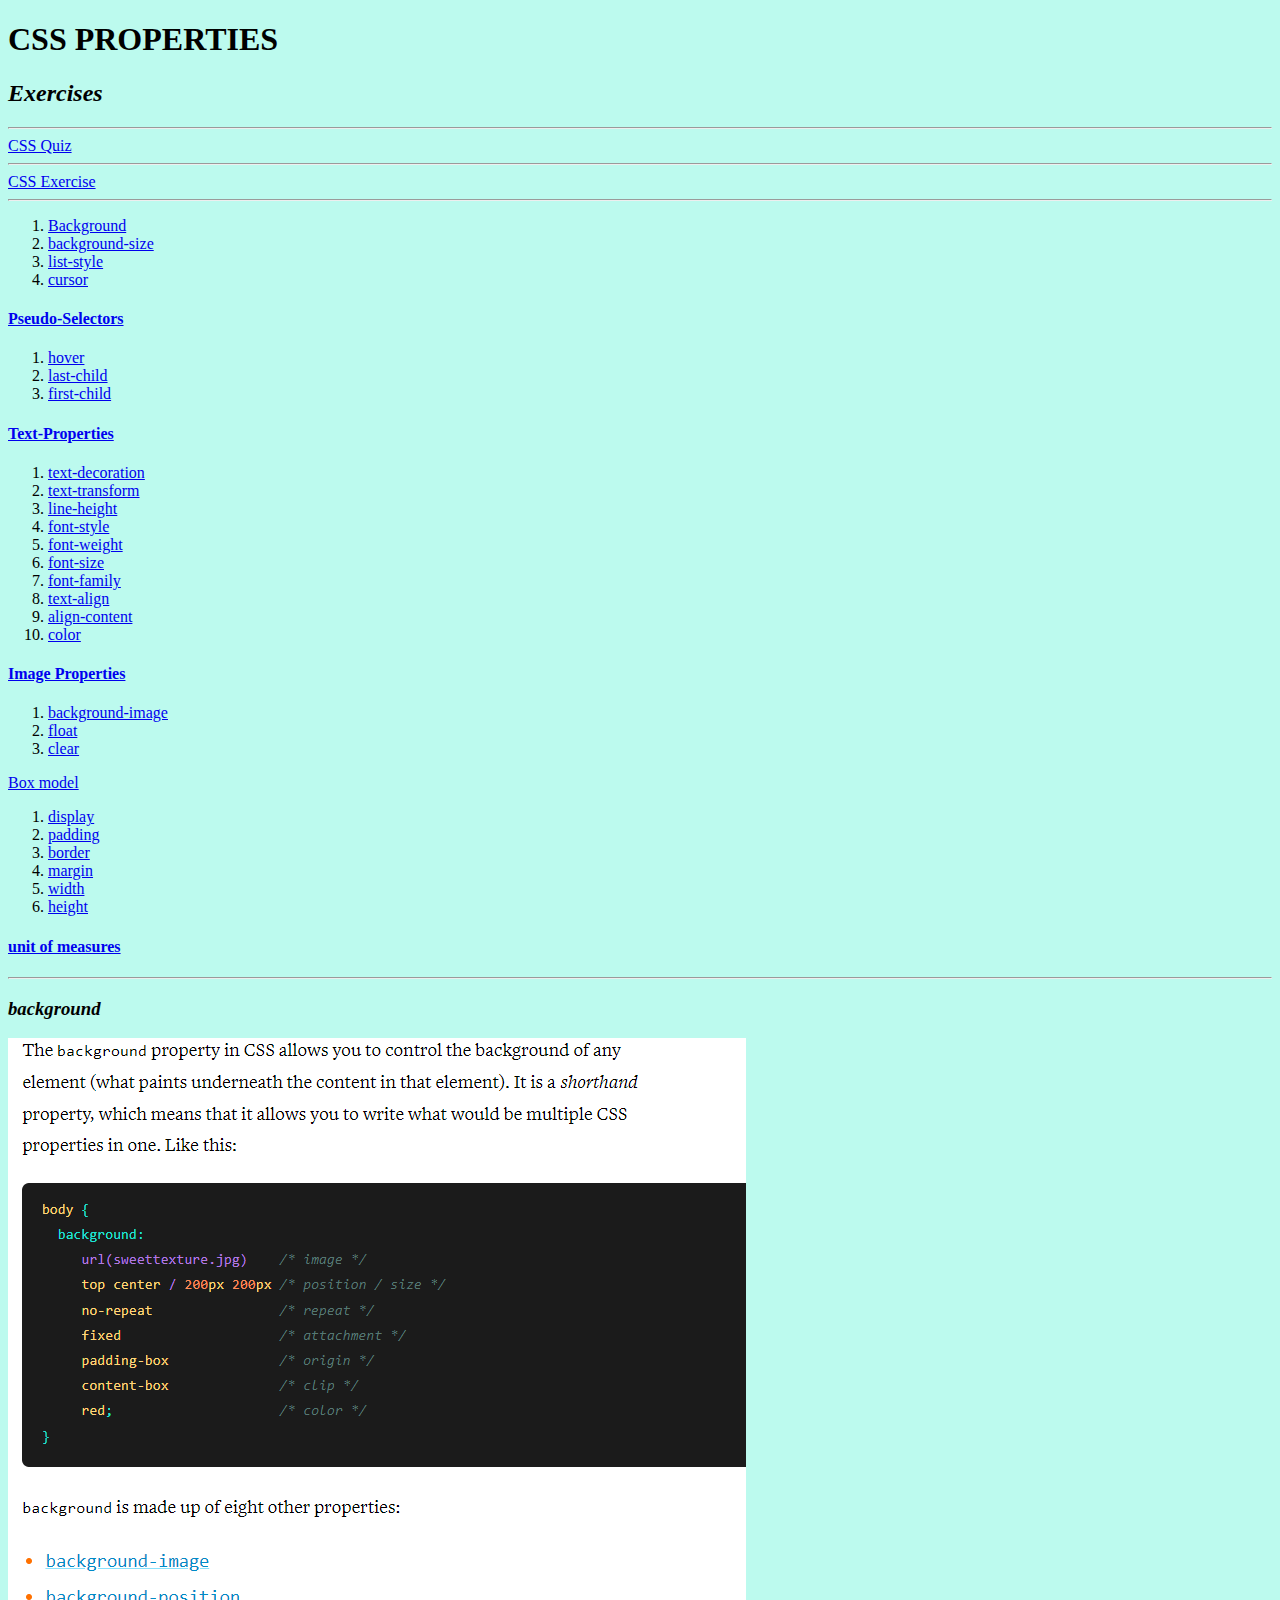
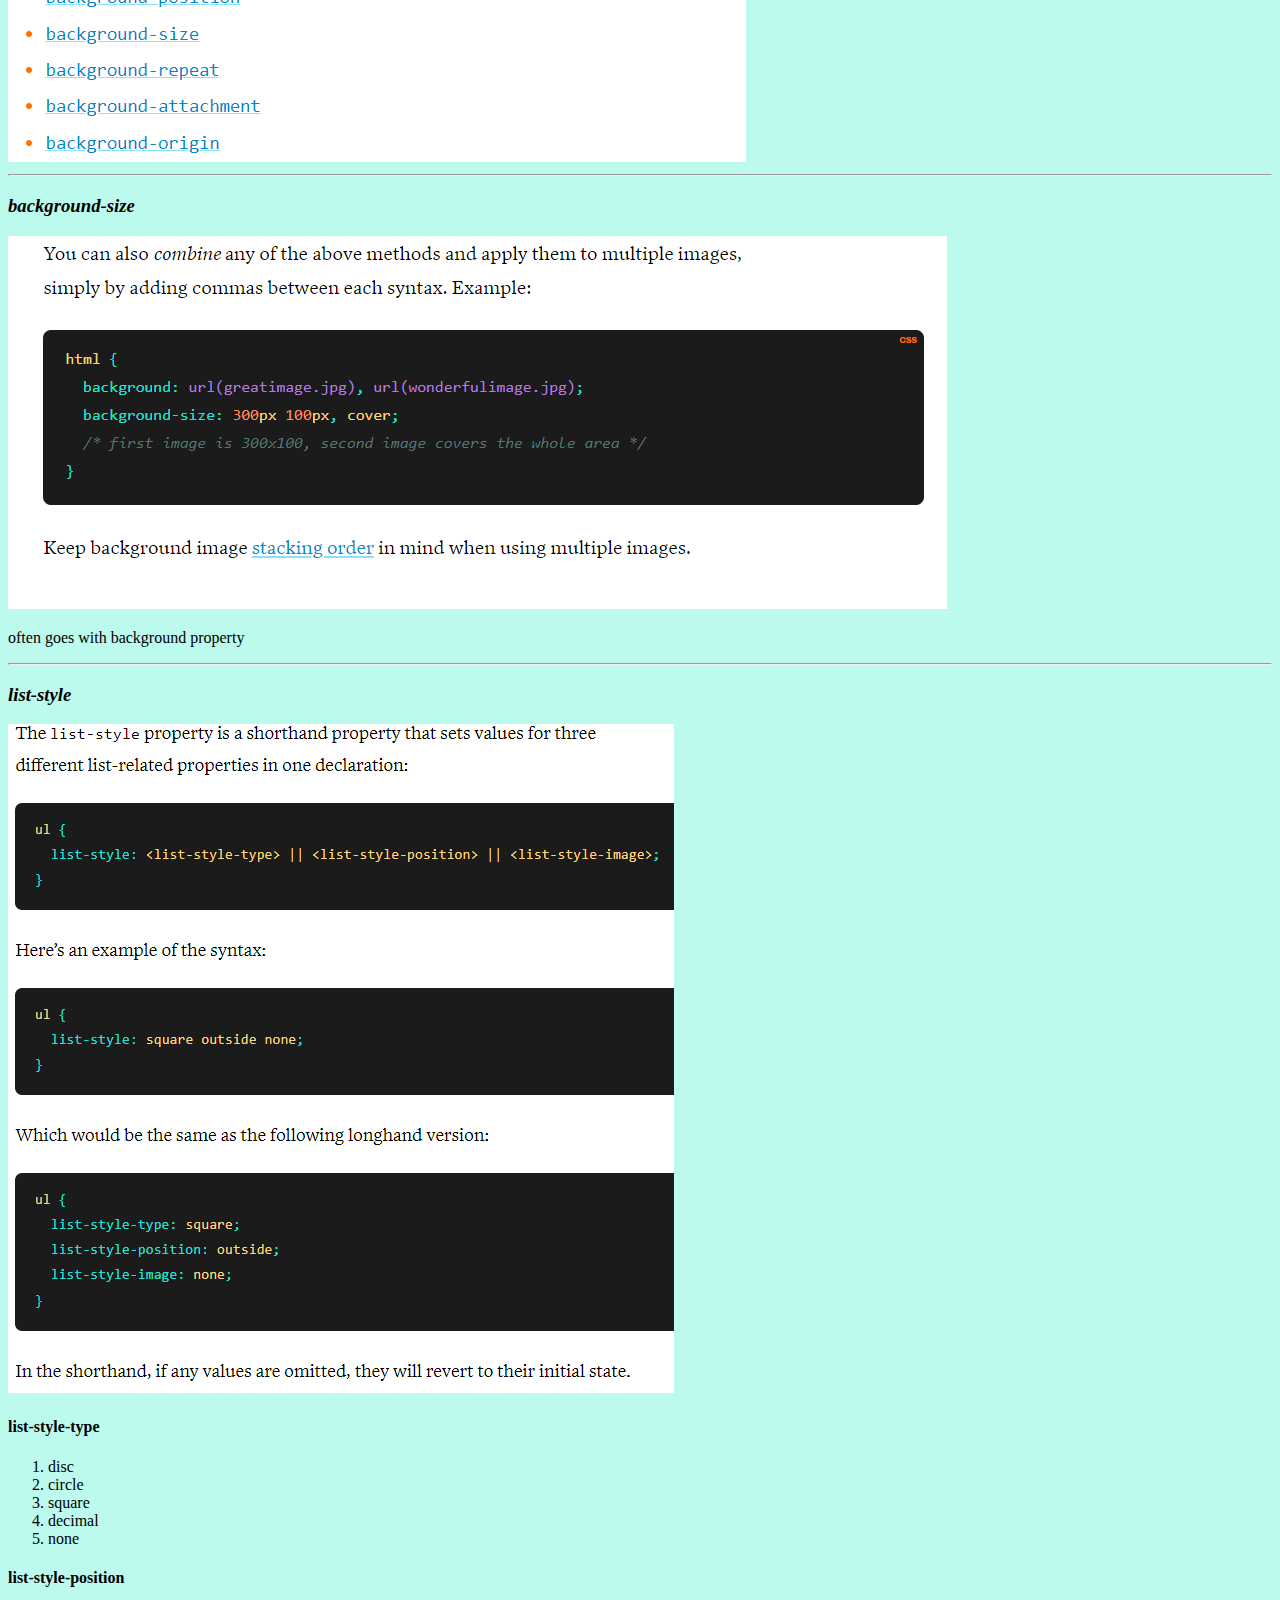
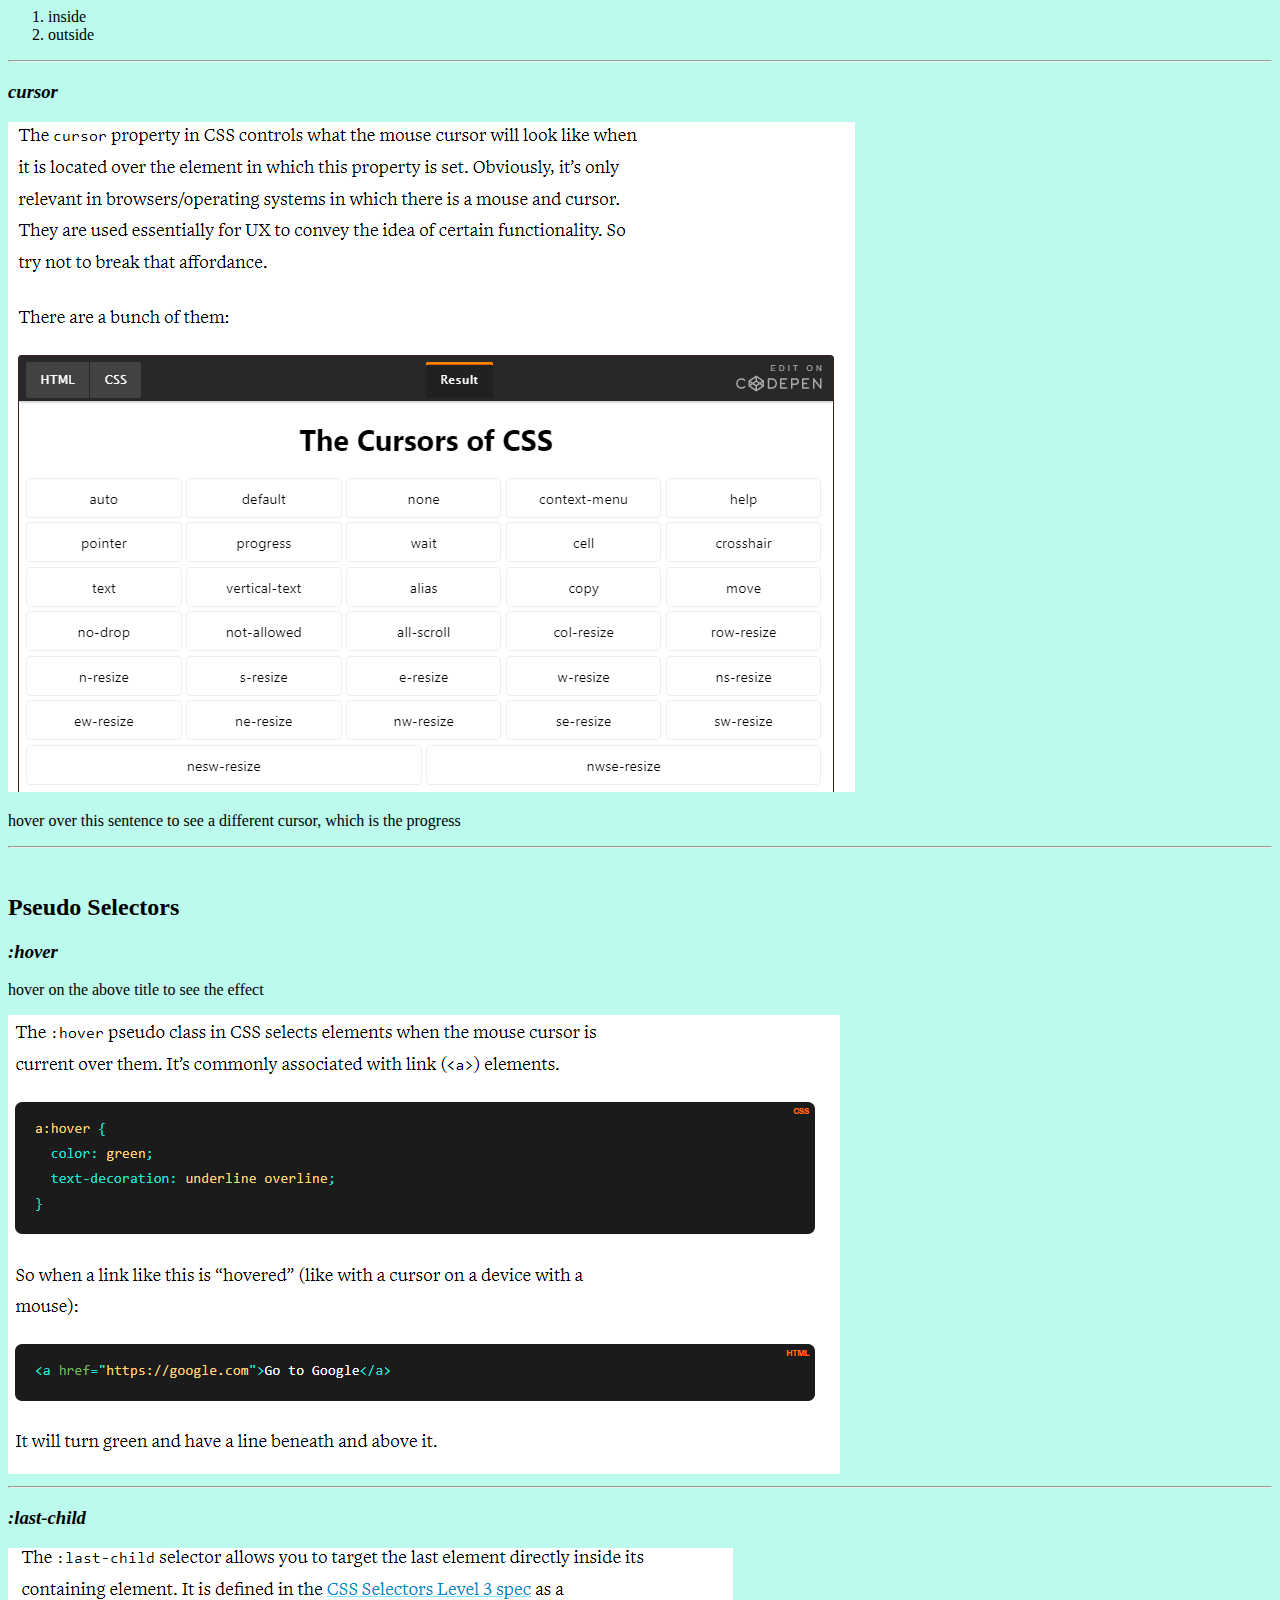
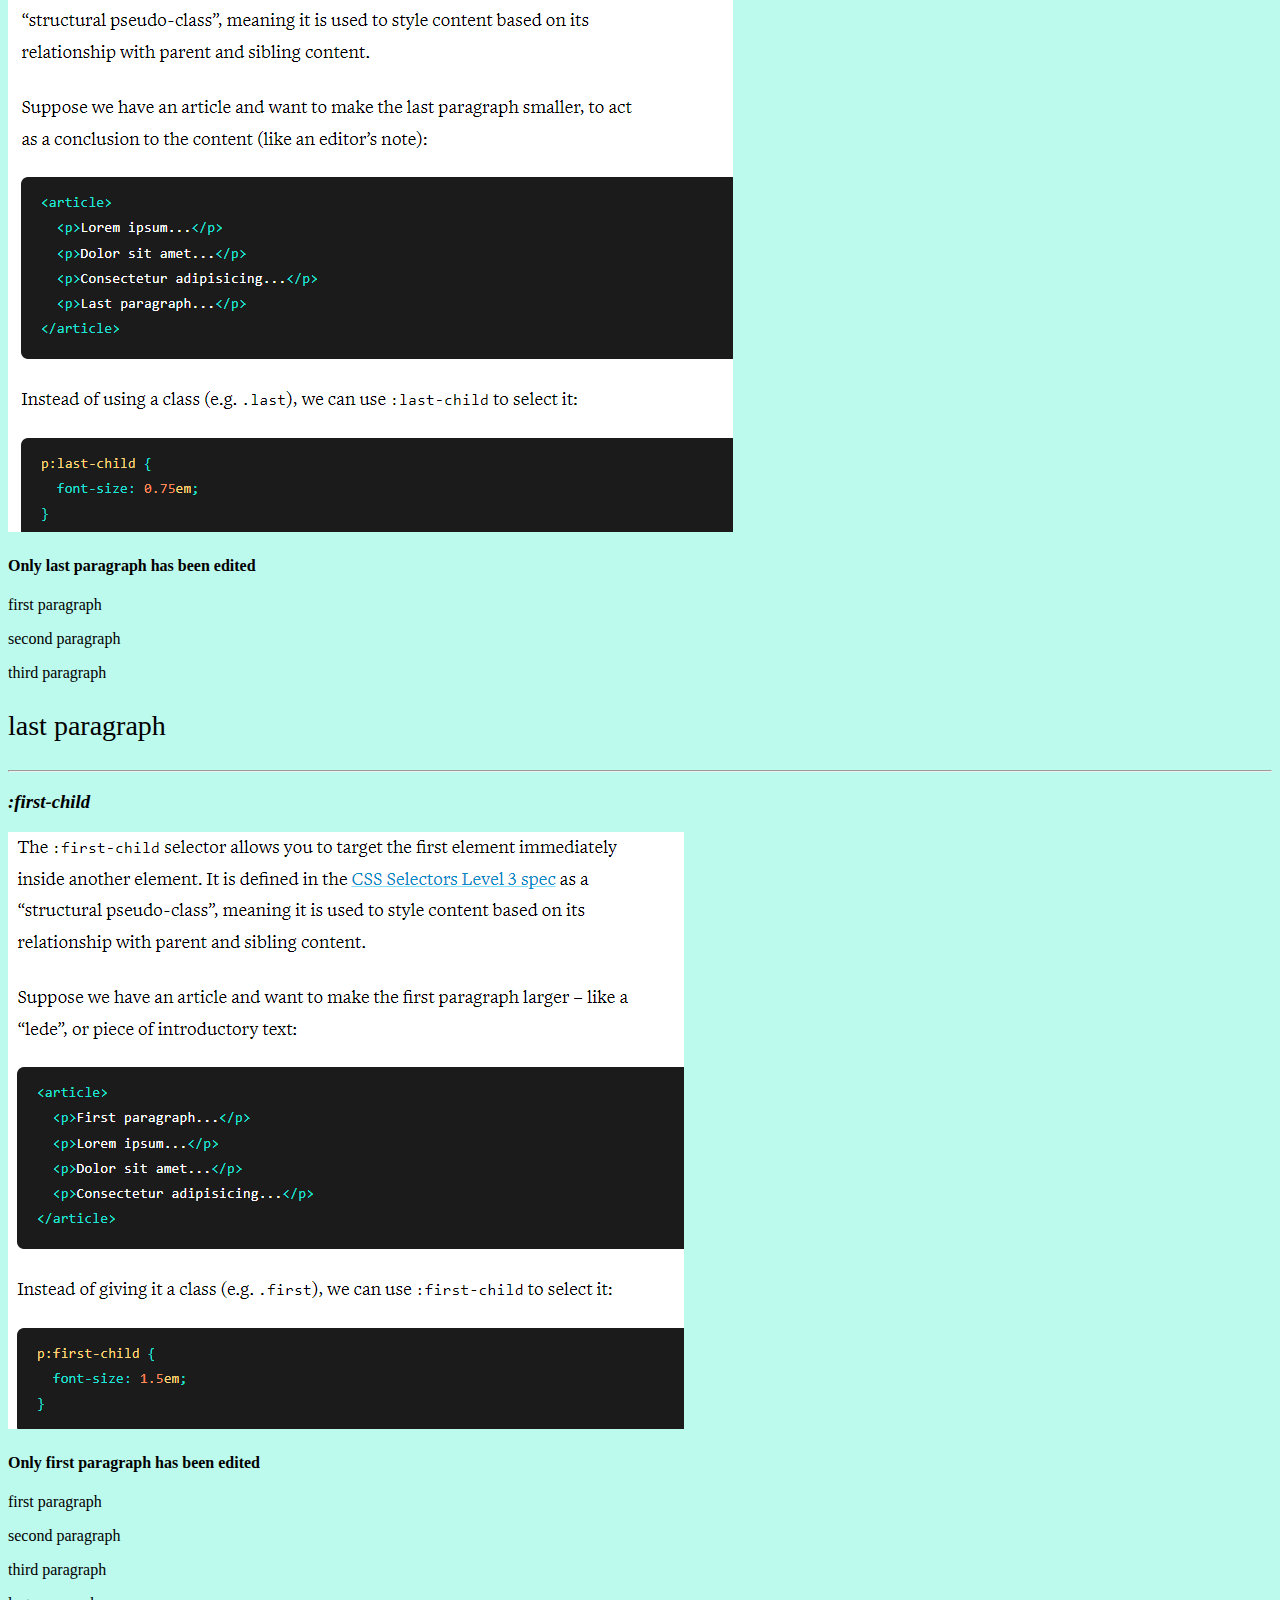
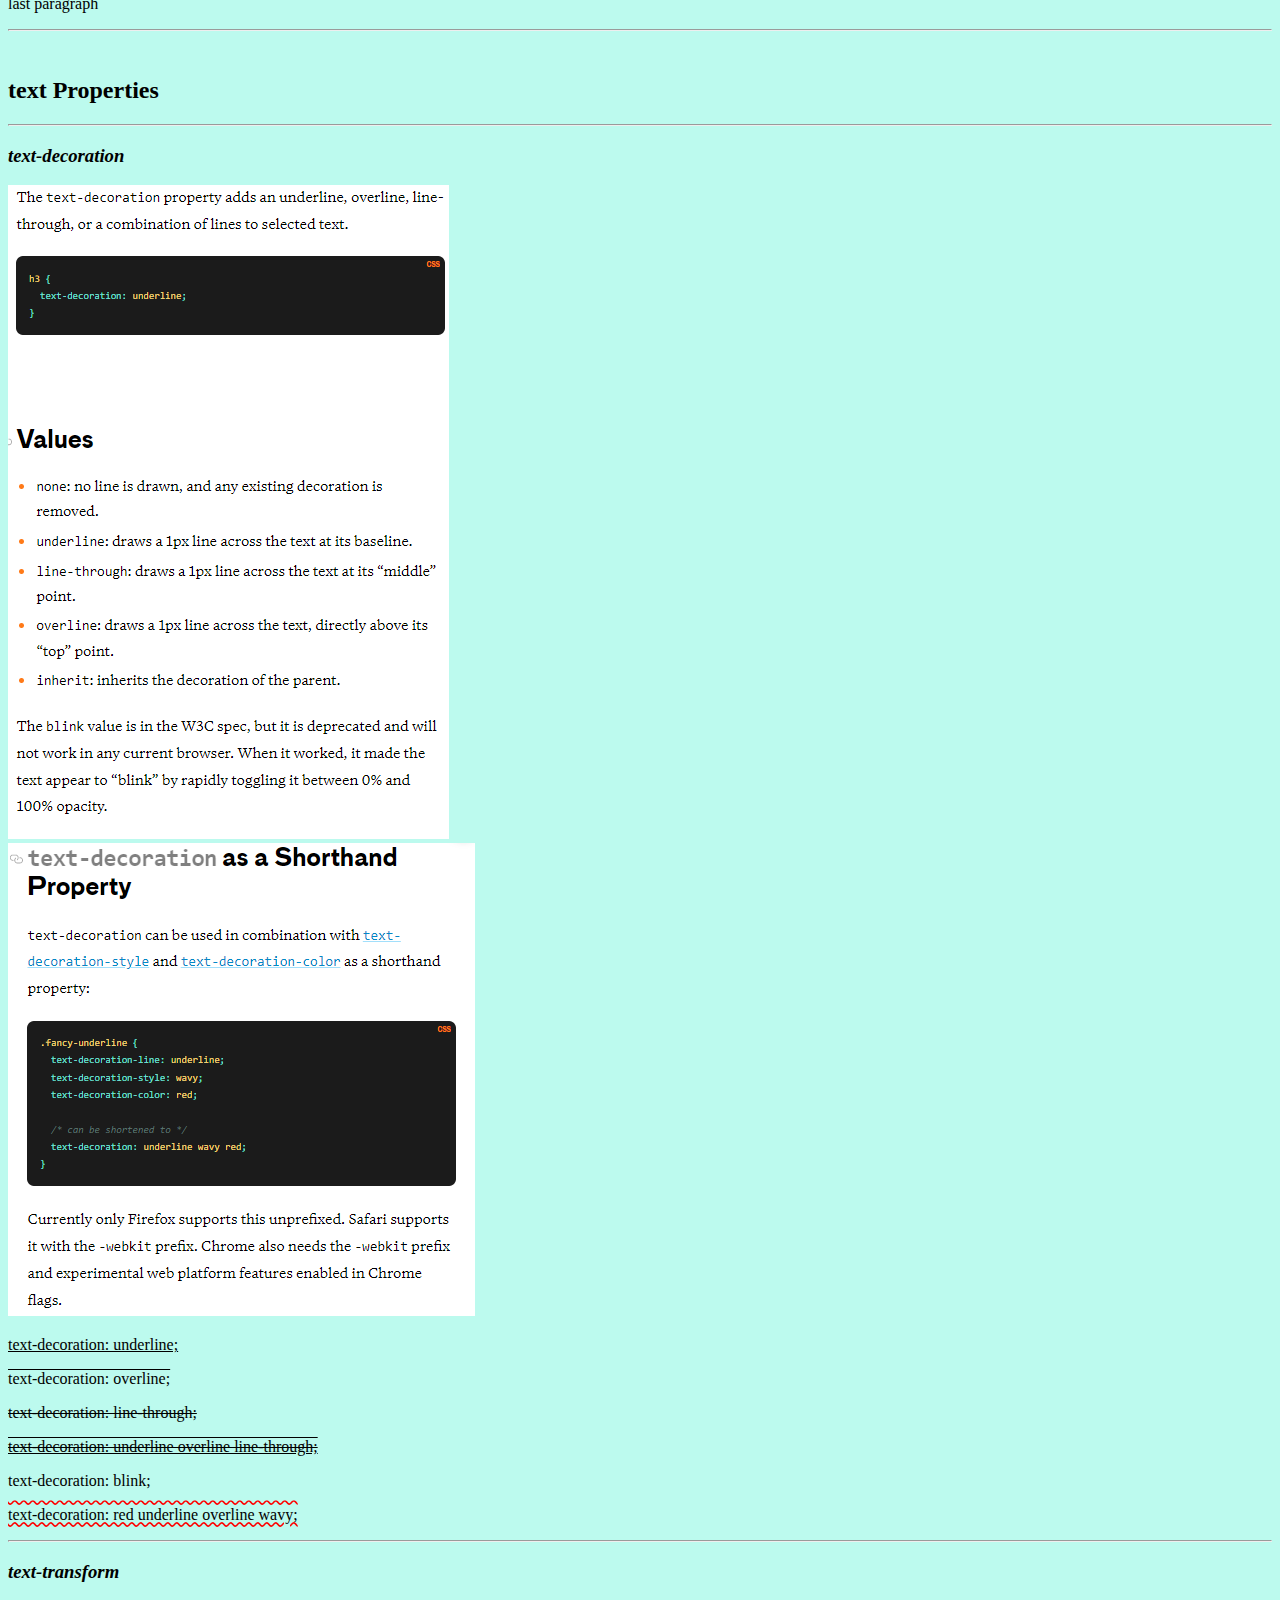
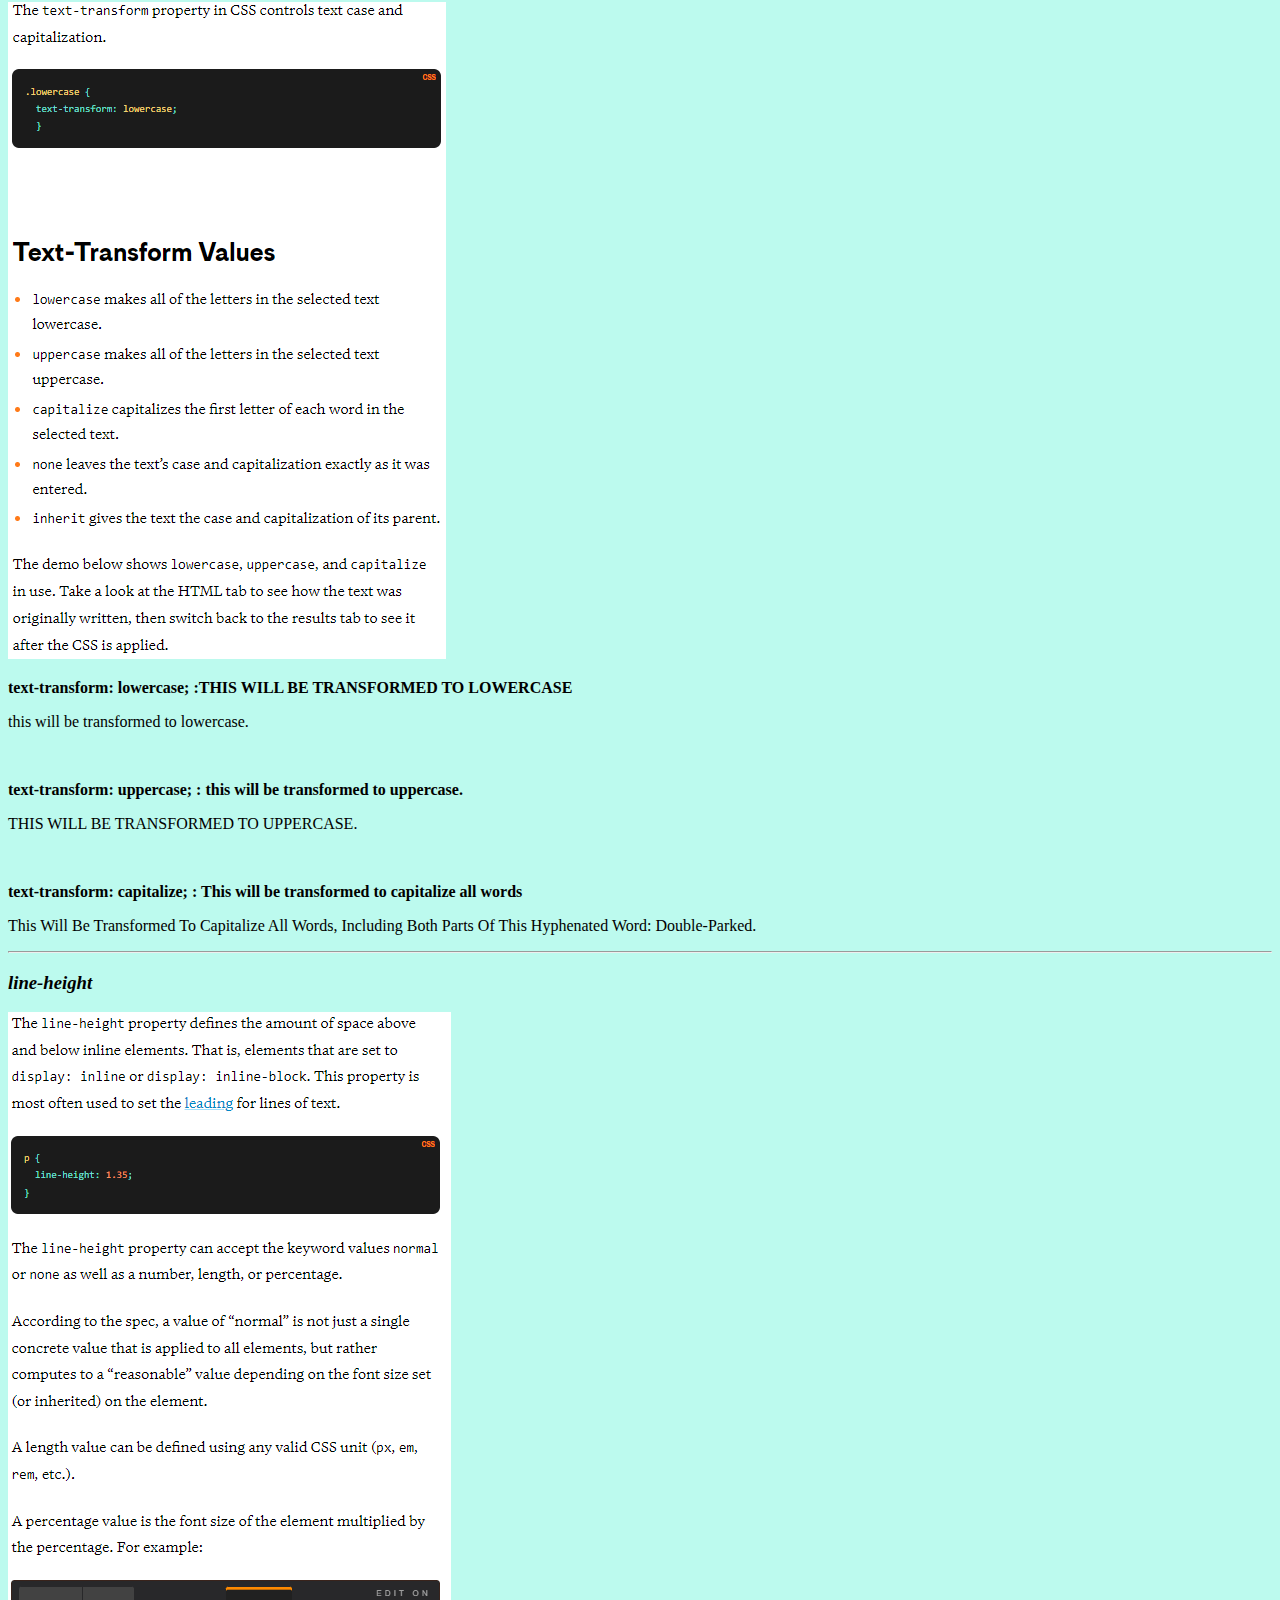
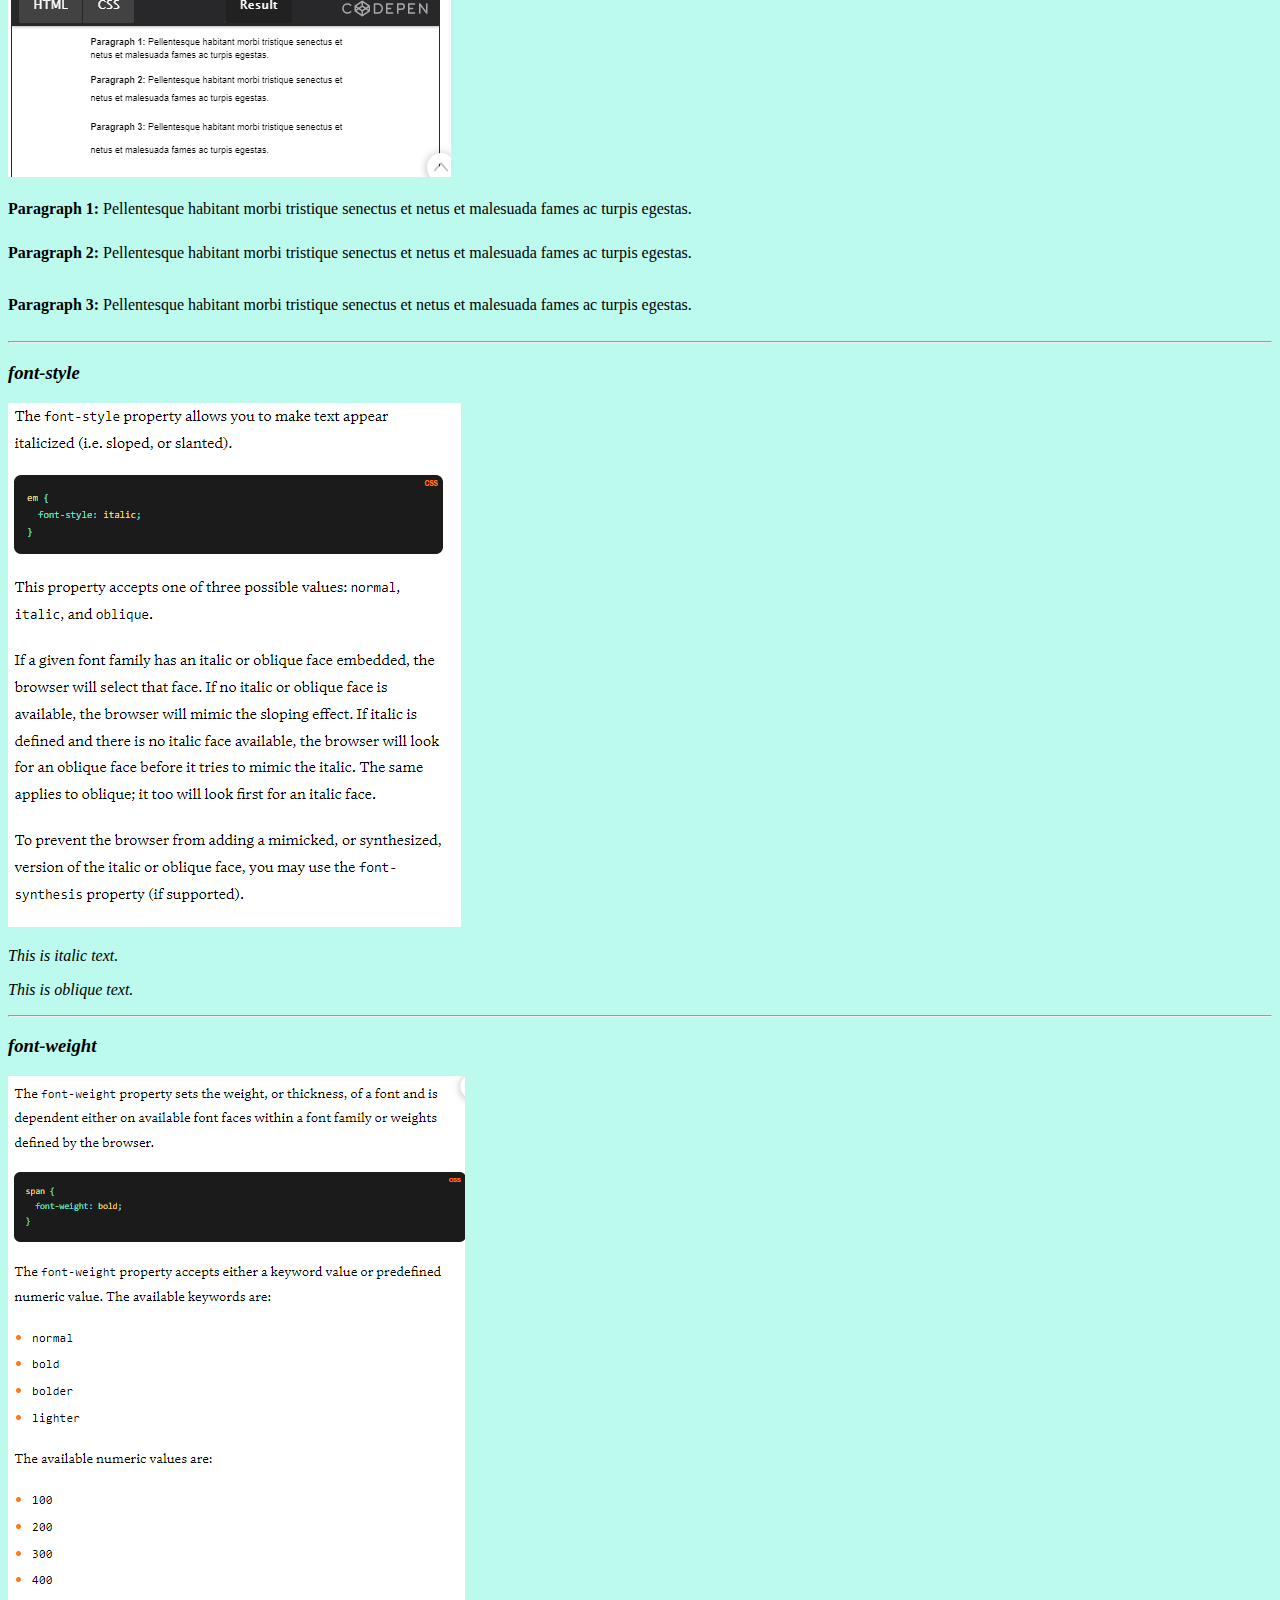
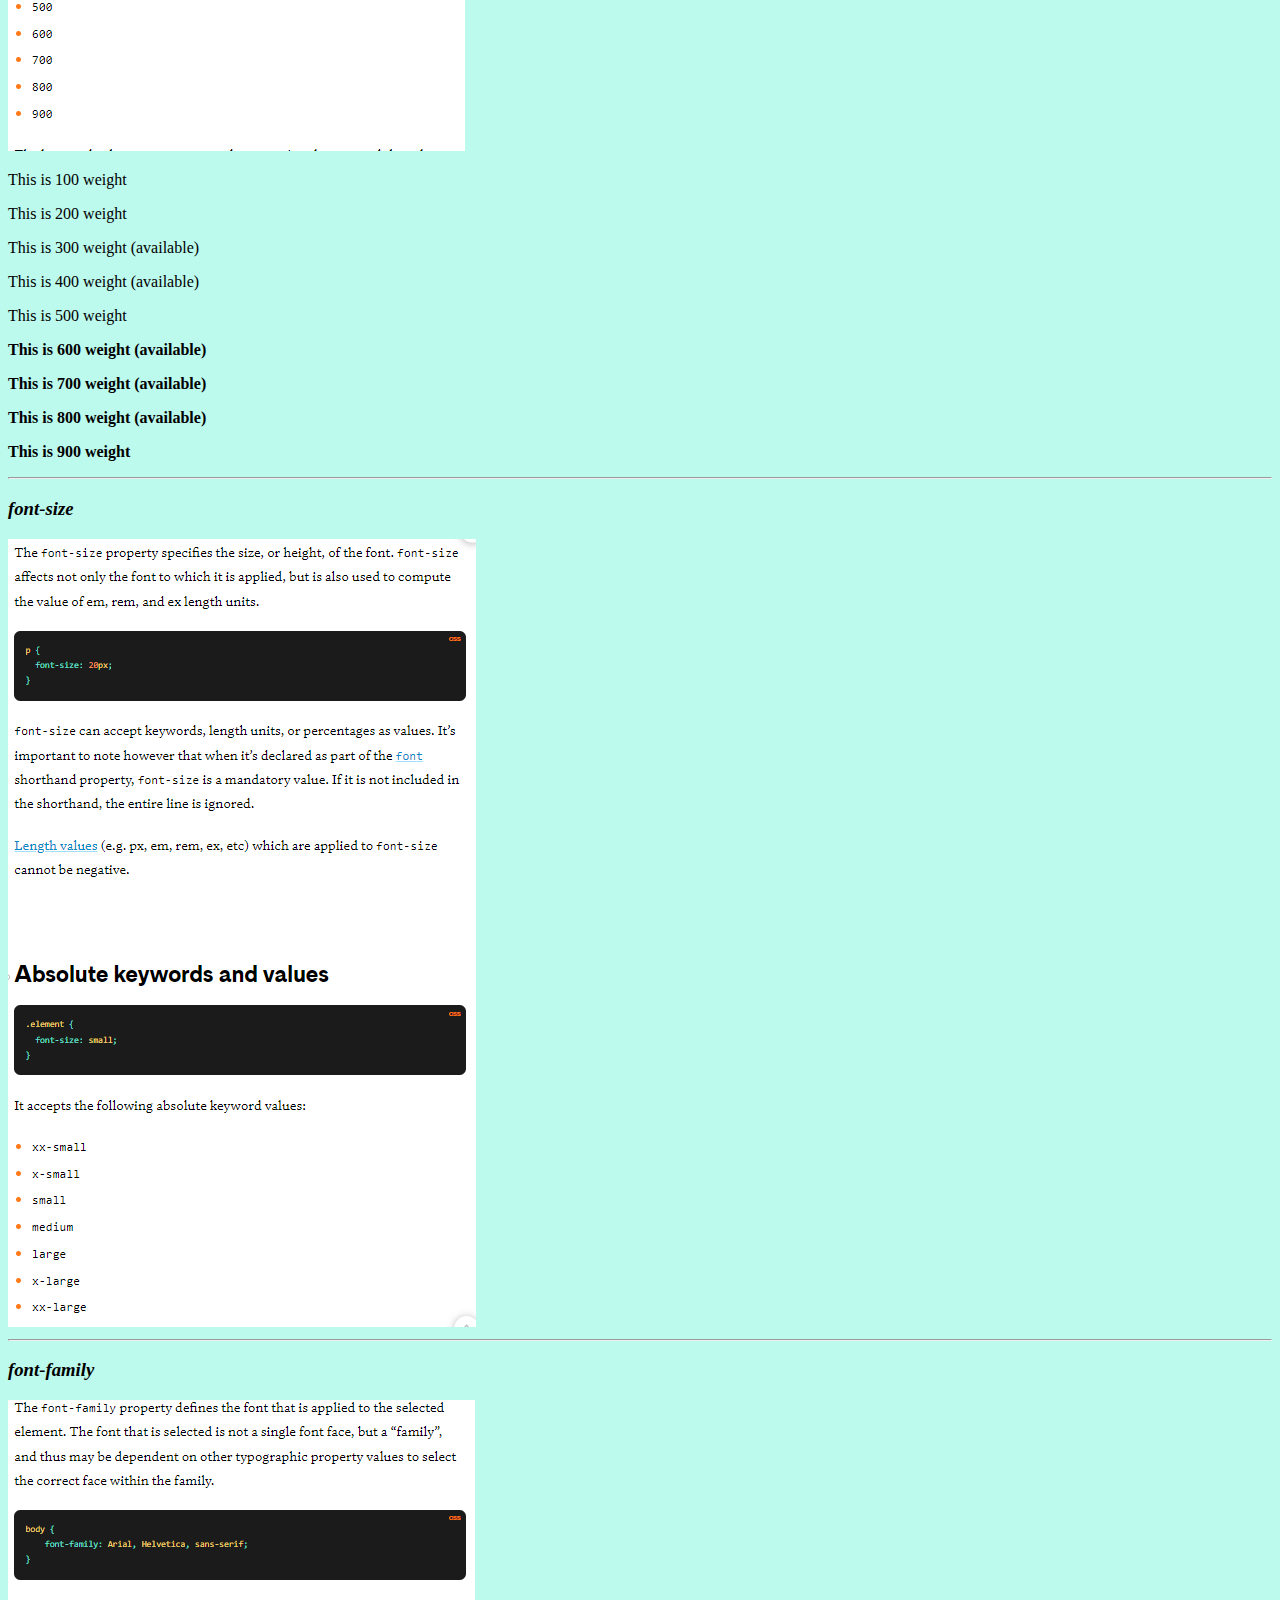
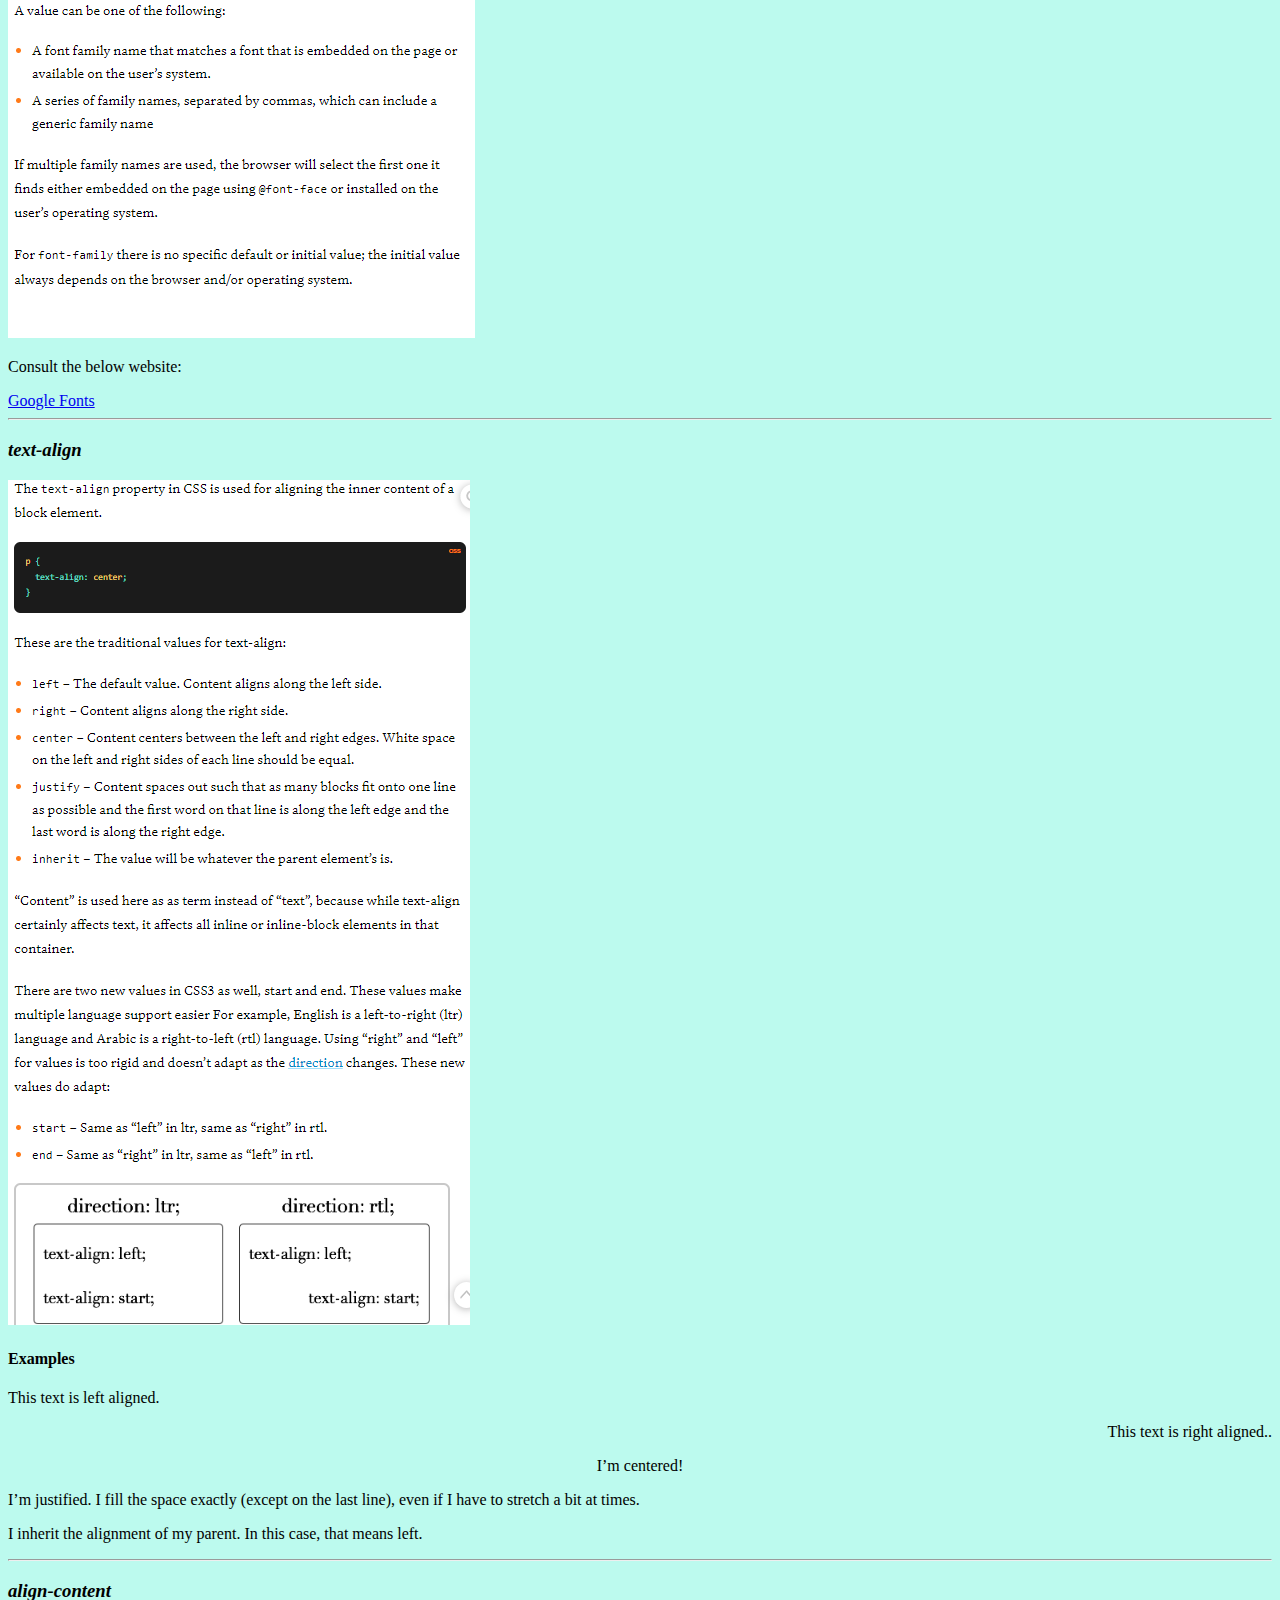
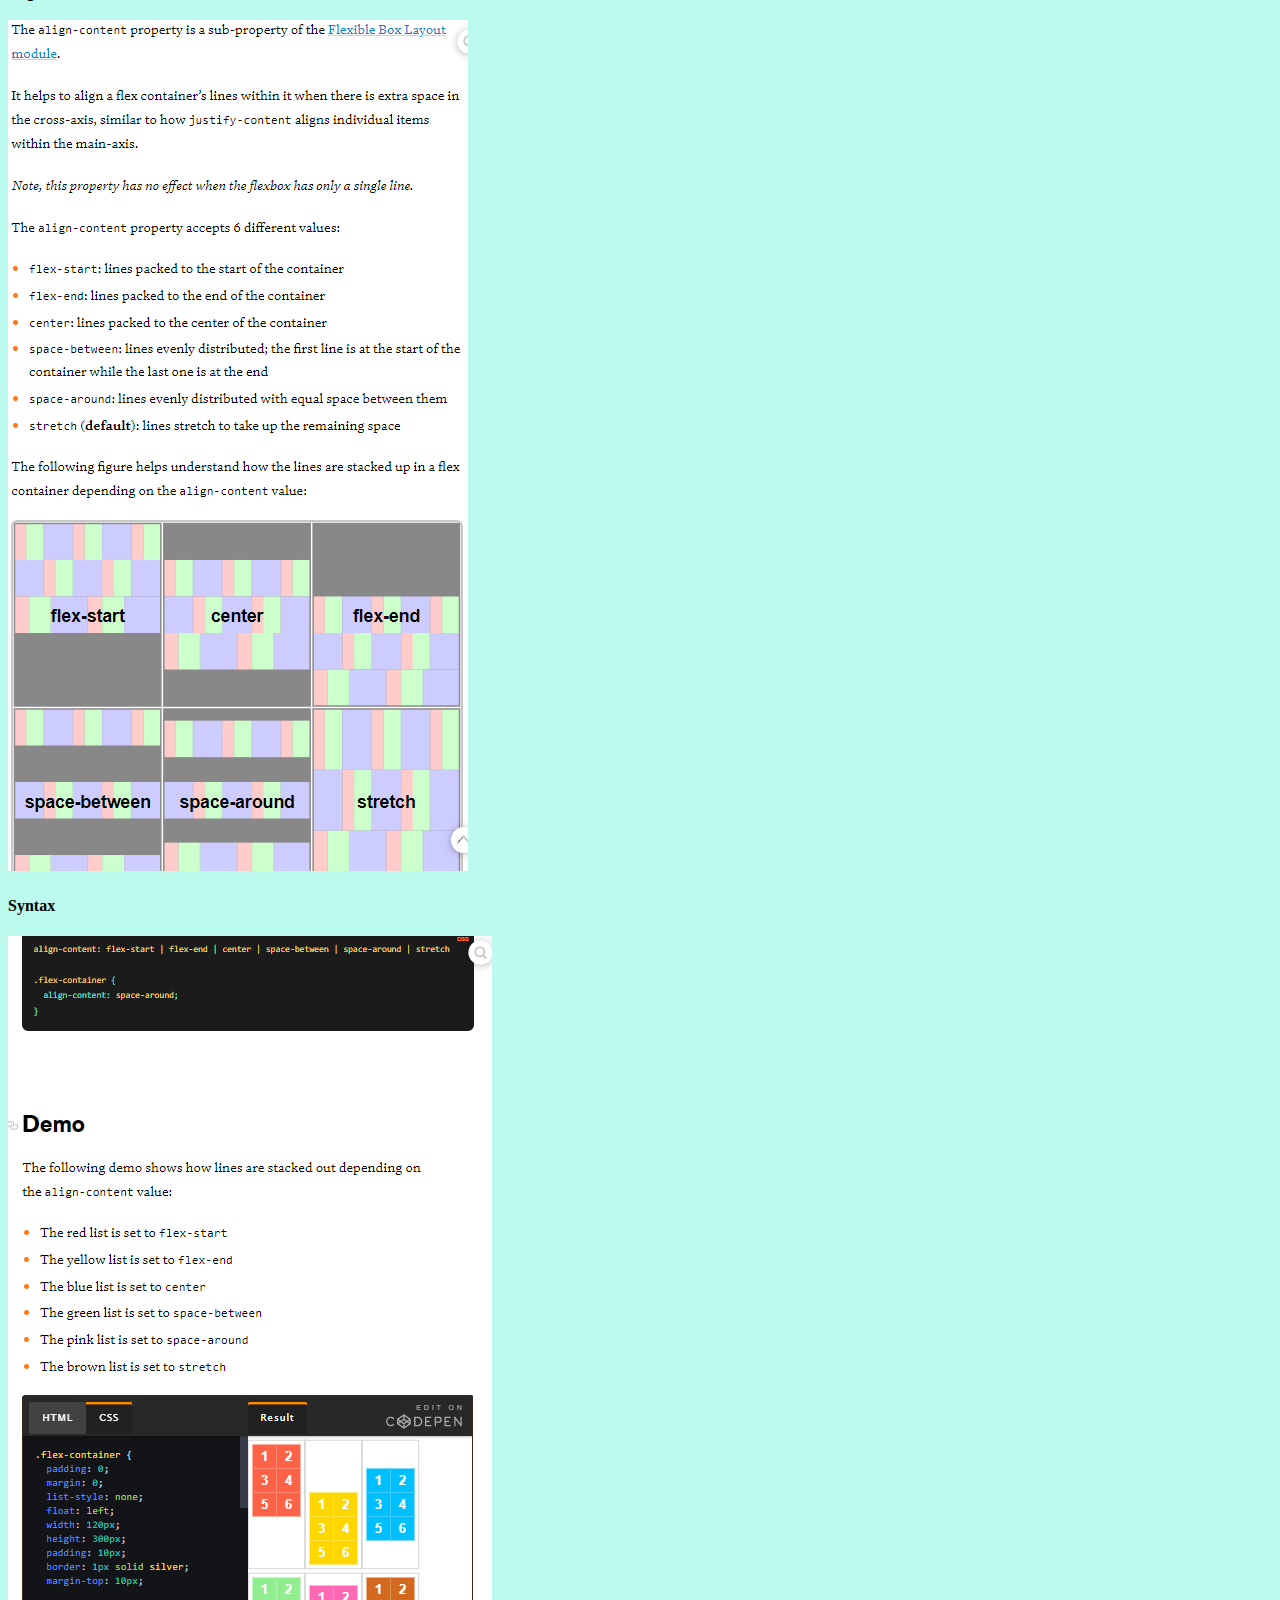
<file: cssprop.html>
<!DOCTYPE html>
<html lang="en">
<head>
    <link rel="stylesheet" href="style.css">
    <title>CSS Properties</title>
</head>
<body>
    <h1>CSS PROPERTIES</h1>
    <h2><i>Exercises</i></h2><hr>
    
    <a href="https://www.w3schools.com/css/css_quiz.asp">CSS Quiz</a><hr>
    <a href=https://www.w3schools.com/css/exercise.asp">CSS Exercise</a>
    <hr>

    <ul>
        <li><a href="#background">Background</a></li>
        <li><a href="#background-size">background-size</a></li>
        <li><a href="#list-style">list-style</a></li>
        <li><a href="#cursor">cursor</a></li>
    </ul>
    <h4><a href="#pseudo">Pseudo-Selectors</a></h4>
    <ul>
        <li><a href="#hover">hover</a></li>
        <li><a href="#last-child">last-child</a></li>
        <li><a href="#first-child">first-child</a></li>  
    </ul>

    <h4><a href="#text-properties">Text-Properties</a></h4>
    <ul>
        <li><a href="#text-decoration">text-decoration</a></li>
        <li><a href="#text-transform">text-transform</a></li>
        <li><a href="#line-height">line-height</a></li>
        <li><a href="#font-style">font-style</a></li> 
        <li><a href="#font-weight">font-weight</a></li>
        <li><a href="#font-size">font-size</a></li>      
        <li><a href="#font-family">font-family</a></li>
        <li><a href="#text-align">text-align</a></li>
        <li><a href="#align-content">align-content</a></li>
        <li><a href="#color">color</a></li>
    </ul>

    <h4><a href="#image-properties">Image Properties</a></h4>
    <ul>
        <li><a href="#background-image">background-image</a></li>
        <li><a href="#float">float</a></li>
        <li><a href="#clear">clear</a></li>  
    </ul

    <h4><a href="#box-properties">Box model</a></h4>
    <ul>
        <li><a href="#display">display</a></li>
        <li><a href="#padding">padding</a></li>
        <li><a href="#border">border</a></li>  
        <li><a href="#margin">margin</a></li>  
        <li><a href="#width">width</a></li>  
        <li><a href="#height">height</a></li>  
    </ul>

    <h4><a href="#unit-of-measure">unit of measures</a></h4>



    <hr>

    <h3 id="background"><i>background</i></h3>
    <a href="https://css-tricks.com/almanac/properties/b/background/" target="_blank"><img src="./img css prop/background.PNG"></a><br><hr>

    <h3 id="background-size"><i>background-size</i></h3>
    <a href="https://css-tricks.com/almanac/properties/b/background-size/" target="_blank"><img src="./img css prop/background-size.PNG"></a><br>
    <p>often goes with background property</p>
    <hr>

    <h3 id="list-style"><i>list-style</i></h3>
    <a href="https://css-tricks.com/almanac/properties/l/list-style/" target="_blank"><img src="./img css prop/list-style.PNG"></a><br>

    <h4>list-style-type</h4>
    <ul>
        <li>disc</li>
        <li>circle</li>
        <li>square</li>
        <li>decimal</li>
        <li>none</li>    
    </ul>
    <h4>list-style-position</h4>
    <ul>
        <li>inside</li>
        <li>outside</li>   
    </ul>
    <hr>

    <h3 id="cursor"><i>cursor</i></h3>
    <a href="https://css-tricks.com/almanac/properties/c/cursor/" target="_blank"><img src="./img css prop/cursor.PNG"></a><br>
    <p class="progress">hover over this sentence to see a different cursor, which is the progress</p>
    <hr>
 
    <br>

    <h2 id="pseudo">Pseudo Selectors</h2>
    <h3 class="hover" id="hover"><i>:hover</i></h3>
    <p>hover on the above title to see the effect</p>
    <a href="https://css-tricks.com/almanac/selectors/h/hover/" target="_blank" ><img src="./img css prop/hover.PNG" ></a><br>
    <hr>

    <h3 id="last-child"><i>:last-child</i></h3>
    <a href="https://css-tricks.com/almanac/selectors/l/last-child/" target="_blank"><img src="./img css prop/last-child.PNG"></a><br>

    <article>
        <h4>Only last paragraph has been edited</h4>
        <p class="last_child">first paragraph</p>
        <p class="last_child">second paragraph</p>
        <p class="last_child">third paragraph</p>
        <p class="last_child">last paragraph</p>
    </article>
    <hr>

    <h3 id="first-child"><i>:first-child</i></h3>
    <a href="https://css-tricks.com/almanac/selectors/f/first-child/" target="_blank"><img src="./img css prop/first-child.PNG"></a><br>

    <article>
        <h4>Only first paragraph has been edited</h4>
        <p class="sentence">first paragraph</p>
        <p class="sentence">second paragraph</p>
        <p class="sentence">third paragraph</p>
        <p class="sentence">last paragraph</p>
    </article>


    <hr><br>

    <h2 id="text-properties">text Properties</h2><hr>
    <h3 id="text-decoration"><i>text-decoration</i></h3>
    <a href="https://css-tricks.com/almanac/properties/t/text-decoration/" target="_blank"><img src="./img css prop/text-decoration.PNG"></a><br>
    <a href="https://css-tricks.com/almanac/properties/t/text-decoration/" target="_blank"><img src="./img css prop/text-decoration shorthands.PNG"></a><br>
    <p class="underline">text-decoration: underline;</p>
    <p class="overline">text-decoration: overline;</p>
    <p class="strikethrough">text-decoration: line-through;</p>
    <p class="multiple">text-decoration: underline overline line-through;</p>
    <p class="blink">text-decoration: blink;</p>
    <p class="wavy">text-decoration: red underline overline wavy;</p> <hr>

    <h3 id="text-transform"><i>text-transform</i></h3>
    <a href="https://css-tricks.com/almanac/properties/t/text-transform/" target="_blank"><img src="./img css prop/text-transform.PNG"></a><br>
    <p><strong>text-transform: lowercase; :THIS WILL BE TRANSFORMED TO LOWERCASE</strong></p>
    <p class="lowercase">THIS WILL BE TRANSFORMED TO LOWERCASE.</p>
    <br>
    <p><strong>text-transform: uppercase; : this will be transformed to uppercase.</strong></p>
    <p class="uppercase">this will be transformed to uppercase.</p>
    <br>
    <p><strong>text-transform: capitalize; : This will be transformed to capitalize all words</strong></p>
    <p class="capitalize">This will be transformed to capitalize all words, including both parts of this hyphenated word: double-parked.</p> <hr>


    <h3 id="line-height"><i>line-height</i></h3>
    <a href="https://css-tricks.com/almanac/properties/l/line-height/" target="_blank"><img src="./img css prop/line-height.PNG"></a><br>

    <p class="p1"><strong>Paragraph 1:</strong> Pellentesque habitant morbi tristique senectus et netus et malesuada fames ac turpis egestas.</p>

    <p class="p2"><strong>Paragraph 2:</strong> Pellentesque habitant morbi tristique senectus et netus et malesuada fames ac turpis egestas.</p>

    <p class="p3"><strong>Paragraph 3:</strong> Pellentesque habitant morbi tristique senectus et netus et malesuada fames ac turpis egestas.</p>
    <hr>


    <h3 id="font-style"><i>font-style</i></h3>
    <a href="https://css-tricks.com/almanac/properties/f/font-style/" target="_blank"><img src="./img css prop/font-style.PNG"></a><br>
    <p class="one">This is italic text.</p>
    <p class="two">This is oblique text.</p>
    <hr>

    <h3 id="font-weight"><i>font-weight</i></h3>
    <a href="https://css-tricks.com/almanac/properties/f/font-weight/" target="_blank"><img src="./img css prop/font-weight.PNG"></a><br>

    <p class="w100">This is 100 weight</p>
  
    <p class="w200">This is 200 weight</p>
    
    <p class="w300">This is 300 weight (available)</p>
    
    <p class="w400">This is 400 weight (available)</p>
    
    <p class="w500">This is 500 weight</p>
    
    <p class="w600">This is 600 weight (available)</p>
    
    <p class="w700">This is 700 weight (available)</p>
    
    <p class="w800">This is 800 weight (available)</p>
    
    <p class="w900">This is 900 weight</p>
    <hr>

    <h3 id="font-size"><i>font-size</i></h3>
    <a href="https://css-tricks.com/almanac/properties/f/font-size/" target="_blank"><img src="./img css prop/font-size.PNG"></a><br>
    <hr>


    <h3 id="font-family"><i>font-family</i></h3>
    <a href="https://css-tricks.com/almanac/properties/f/font-family/" target="_blank"><img src="./img css prop/font-family.PNG"></a><br>
    <p>Consult the below website:</p>
    <a href="https://fonts.google.com/">Google Fonts</a>
    <hr>

    <h3 id="text-align"><i>text-align</i></h3>
    <a href="https://css-tricks.com/almanac/properties/t/text-align/" target="_blank"><img src="./img css prop/text-align.PNG"></a><br>
    <h4>Examples</h4>
    <p class="ta-left">This text is left aligned.</p>
    <p class="ta-right">This text is right aligned..</p>
    <p class="ta-center">I’m centered!</p>
    <p class="ta-justify">I’m justified. I fill the space exactly (except on the last line), even if I have to stretch a bit at times.</p>
    <p class="ta-inherit">I inherit the alignment of my parent. In this case, that means left.</p>
    <hr>

    <h3 id="align-content"><i>align-content</i></h3>
    <a href="https://css-tricks.com/almanac/properties/t/text-align/" target="_blank"><img src="./img css prop/align-content.PNG"></a><br>
    <h4>Syntax</h4>
    <img src="/img css prop/align-content syntax.PNG">
    <hr>


    <h3 id="color"><i>color</i></h3>
    <a href="https://css-tricks.com/almanac/properties/c/color/" target="_blank"><img src="./img css prop/color.PNG"></a><br>
    <a href="https://paletton.com/#uid=14W0u0kjwSj7VZeenW4o2NmsJGe">Visit here</a><hr><br>

    

    <h2 id="image-properties">Image Properties</h2><hr>
    <h3 id="background-image"><i>background-image(img from unspash)</i></h3>
    <a href="https://unsplash.com/">Use unsplash for imgs</a><br><br>
    <a href="https://css-tricks.com/almanac/properties/b/background-image/" target="_blank"><img src="./img css prop/background-img.PNG"></a><br>
    <img src="./img css prop/background-img2.PNG"></a><br>
    <img src="./img css prop/background-img3.PNG"></a><br><hr>

    <h3 id="float"><i>float</i></h3>
    <a href="https://css-tricks.com/almanac/properties/f/float/" target="_blank"><img src="./img css prop/float.PNG"></a><br><hr>

    <h3 id="clear"><i>clear</i></h3>
    <a href="https://css-tricks.com/almanac/properties/c/clear/" target="_blank"><img src="./img css prop/clear.PNG"></a><br>
    <hr><br>
    
    
    <h2 id="box-properties">Box Model Properties(use div tag in html)</h2><hr>
    <img src="./img css prop/boxmodel.PNG">
    <h3 id="display"><i>display</i></h3>
    <a href="https://css-tricks.com/almanac/properties/d/display/" target="_blank"><img src="./img css prop/display.PNG"></a><br>
    <img src="./img css prop/display2.PNG"><br>
    <hr>

    <h3 id="padding"><i>padding</i></h3>
    <a href="https://css-tricks.com/almanac/properties/p/padding/" target="_blank"><img src="./img css prop/padding.PNG"></a><br>
    <hr>

    <h3 id="border"><i>border</i></h3>
    <a href="https://css-tricks.com/almanac/properties/b/border/" target="_blank"><img src="./img css prop/border.PNG"></a><br>
    <h4>Values</h4>
    <div class="box box-1">
        none
      </div>
      
      <div class="box box-2">
        hidden
      </div>
      
      <div class="box box-3">
        solid
      </div>
      
      <div class="box box-4">
        dashed
      </div>
      
      <div class="box box-5">
        dotted
      </div>
      
      <div class="box box-6">
        double
      </div>
      
      <div class="box box-7">
        groove
      </div>
      
      <div class="box box-8">
        ridge
      </div>
      
      <div class="box box-9">
        inset
      </div>
      
      <div class="box box-10">
        outset
      </div>
    
    <hr>
    <h3 id="margin"><i>margin</i></h3>
    <a href="https://css-tricks.com/almanac/properties/m/margin/" target="_blank"><img src="./img css prop/margin.PNG"></a><br>
    <hr> 

    <h3 id="width"><i>width</i></h3>
        <a href="https://css-tricks.com/almanac/properties/w/width/" target="_blank"><img src="./img css prop/width.PNG"></a><br><hr>

    <h3 id="height"><i>height</i></h3>
    <a href="https://css-tricks.com/almanac/properties/h/height/" target="_blank"><img src="./img css prop/height.PNG"></a><br>
    <hr><br>

    <h2 id="unit-of-measure">Unit of measure</h2>
    <a href="https://elementor.com/help/whats-the-difference-between-px-em-rem-vw-and-vh/">Visit here</a><hr>
    <h3><i>px</i></h3><hr>
    <h3><i>em</i></h3><hr>
    <h3><i>rem </i></h3><hr>
    


</body>
</html>
</file>
<file: style.css>
body {
    background: #BCFAEE;
    background-size:cover;
}

ul {
    list-style: decimal outside;
}

.progress {
    cursor:progress;
}

.hover:hover{
    color: #FFA164;
}

.last_child:last-child {
    font-size: 1.75em;
}

.sentence:first-child {
    font-size: 1.75em;
}

/* TEXT DECORATION */
.underline {
    text-decoration: underline;
  }
  .overline {
    text-decoration: overline;
  }
  .strikethrough {
    text-decoration: line-through;
  }
  .multiple {
    text-decoration: underline overline line-through;
  }
  .blink {
    text-decoration: blink;
  }
  .wavy {
    text-decoration: red underline overline wavy;
  }


/* TEXT-TRANSFORM */
.lowercase {text-transform: lowercase; }
.uppercase { text-transform: uppercase; }
.capitalize { text-transform: capitalize; }

/* LINE-HEIGHT */
.p1 {
    line-height: 150%;
  }
  
  .p2 {
    line-height: 200%;
  }
  
  .p3 {
    line-height: 250%;
  }

/* FONT_STYLE */
.one { font-style: italic; }
.two { font-style: oblique; }

/* FONT-WEIGHT */
.w100 {
    font-weight: 100;
  }
  
  .w200 {
    font-weight: 200;
  }
  
  .w300 {
    font-weight: 300;
  }
  
  .w400 {
    font-weight: 400;
  }
  
  .w500 {
    font-weight: 500;
  }
  
  .w600 {
    font-weight: 600;
  }
  
  .w700 {
    font-weight: 700;
  }
  
  .w800 {
    font-weight: 800;
  }
  
  .w900 {
    font-weight: 900;
  }

  /* TEXT-ALIGN */
  .ta-left{
    text-align: left;
  }

  .ta-right{
    text-align: right;
  }

  .ta-center{
    text-align: center;
  }

  .ta-justify{
    text-align: justify;
  }

  .ta-inherit{
    text-align: inherit;
  }

/* BORDER */
.box {
  background: #eaeaea;
  display: flex;
  align-items: center;
  justify-content: center;
  flex-basis: 17%;
  height: 200px;
  margin-bottom: 1em;
}

.box-1 {
  border: none;
}

.box-2 {
  border: 5px hidden red;
}

.box-3 {
  border: 5px solid orange;
}

.box-4 {
  border: 5px dashed orange;
}

.box-5 {
  border: 5px dotted orange;
}

.box-6 {
  border: 5px double orange;
}

.box-7 {
  border: 5px groove orange;
}

.box-8 {
  border: 5px ridge orange;
}

.box-9 {
  border: 5px inset orange;
}

.box-10 {
  border: 5px outset orange;
}
</file>
